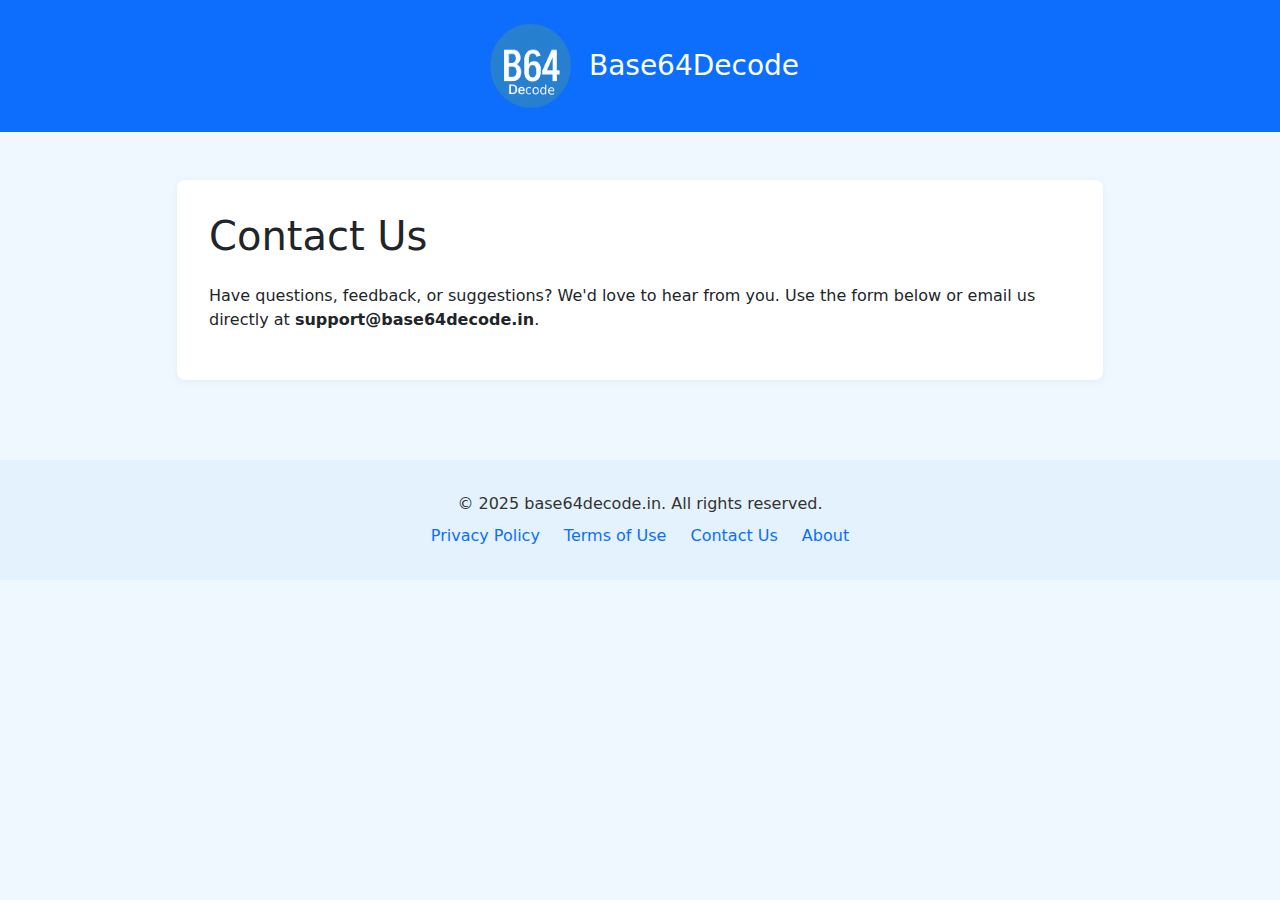
<file: contact.html>
<!DOCTYPE html> 
<html lang="en">
<head>
  <meta charset="UTF-8" />
  <meta name="viewport" content="width=device-width, initial-scale=1" />
  <title>Contact Us | Base64Decode.in</title>

  <!-- SEO Meta Tags -->
  <meta name="description" content="Get in touch with Base64Decode.in for any support, feedback, or inquiries related to Base64 decoding. We're here to assist you.">
  <meta name="robots" content="index, follow">
  <link rel="canonical" href=" https://www.base64decode.in/contact.html">

  <!-- Favicon Meta -->
  <link rel="icon" type="image/png" sizes="32x32" href="favicon.png">
  <link rel="shortcut icon" href="favicon/favicon.ico" type="image/x-icon">
  <link rel="apple-touch-icon" sizes="180x180" href="favicon/apple-touch-icon.png">
  <link rel="manifest" href="site.webmanifest">
  <meta name="theme-color" content="#0d6efd">

  <link href="https://cdn.jsdelivr.net/npm/bootstrap@5.3.0/dist/css/bootstrap.min.css" rel="stylesheet">
  <link rel="stylesheet" href="style.css">

  <style>
    body {
      background-color: #f0f8ff;
    }
    .header {
      background-color: #0d6efd;
      color: white;
      padding: 1rem 0;
    }
    .main-card {
      background: #fff;
      border-radius: 0.5rem;
      padding: 2rem;
      box-shadow: 0 2px 10px rgba(0, 0, 0, 0.05);
    }
    .footer {
      background-color: #e3f2fd;
      color: #333;
      padding: 2rem 0;
      margin-top: 2rem;
    }
    .footer a {
      color: #0d6efd;
      text-decoration: none;
    }
    .footer a:hover {
      text-decoration: underline;
    }
    textarea {
      resize: vertical;
      min-height: 150px;
    }
    .form-check-label {
      font-weight: 500;
    }
    .btn-primary:hover,
    .btn-primary:focus {
      background-color: #0b5ed7;
      box-shadow: 0 0 0 0.2rem rgba(13,110,253,.25);
    }
  </style>
</head>
<body>

  <!-- Header -->
  <header class="header text-center">
    <div class="container">
      <a href=" https://www.base64decode.in" class="nav-link">
        <div class="d-flex align-items-center justify-content-center gap-2">
          <img src="logo.png" alt="Base64Decode Logo" width="100" height="100">
          <h1 class="h3 mb-0">Base64Decode</h1>
        </div>
      </a>
    </div>
  </header>

  <!-- Main Content -->
  <main class="container py-5">
    <div class="row justify-content-center">
      <div class="col-lg-10">
        <div class="main-card">
          <h1 class="mb-4">Contact Us</h1>
          <p>Have questions, feedback, or suggestions? We'd love to hear from you. Use the form below or email us directly at <strong>support@base64decode.in</strong>.</p>

          <!-- Alert Messages -->
          <!--<div id="alertBox"></div>

          <form id="contactForm" action="#" method="POST">
            <div class="mb-3">
              <label for="name" class="form-label">Your Name</label>
              <input type="text" class="form-control" id="name" name="name" placeholder="John Doe" required autocomplete="name">
            </div>
            <div class="mb-3">
              <label for="email" class="form-label">Your Email</label>
              <input type="email" class="form-control" id="email" name="email" placeholder="you@example.com" required autocomplete="email">
            </div>
            <div class="mb-3">
              <label for="message" class="form-label">Message</label>
              <textarea class="form-control" id="message" name="message" rows="5" placeholder="Write your message here..." required></textarea>
            </div>
            <button type="submit" class="btn btn-primary">Send Message</button>
          </form>-->
        </div>
      </div>
    </div>
  </main>

  <!-- Footer -->
  <footer class="footer text-center">
    <div class="container">
      <p class="mb-2">&copy; 2025 base64decode.in. All rights reserved.</p>
      <div class="d-flex justify-content-center flex-wrap gap-4">
        <a href="privacyPolicy.html">Privacy Policy</a>
        <a href="terms.html">Terms of Use</a>
        <a href="contact.html">Contact Us</a>
        <a href="about.html">About</a>
      </div>
    </div>
  </footer>

  <script src="https://cdn.jsdelivr.net/npm/bootstrap@5.3.0/dist/js/bootstrap.bundle.min.js"></script>

  <!-- Form Validation and Feedback -->
  <script>
    document.getElementById("contactForm").addEventListener("submit", function (e) {
      e.preventDefault();

      const name = document.getElementById("name").value.trim();
      const email = document.getElementById("email").value.trim();
      const message = document.getElementById("message").value.trim();
      const alertBox = document.getElementById("alertBox");

      if (!name || !email || !message) {
        showAlert("Please fill out all fields.", "danger");
        return;
      }

      // Simulate successful submission
      setTimeout(() => {
        showAlert("Your message has been sent successfully!", "success");
        document.getElementById("contactForm").reset();
      }, 500);
    });

    function showAlert(message, type) {
      const alertHTML = `
        <div class="alert alert-${type} alert-dismissible fade show" role="alert">
          ${message}
          <button type="button" class="btn-close" data-bs-dismiss="alert" aria-label="Close"></button>
        </div>`;
      const alertBox = document.getElementById("alertBox");
      alertBox.innerHTML = alertHTML;

      setTimeout(() => {
        const alert = document.querySelector(".alert");
        if (alert) {
          alert.classList.remove("show");
          alert.classList.add("fade");
        }
      }, 5000);
    }
  </script>

</body>
</html>
</file>
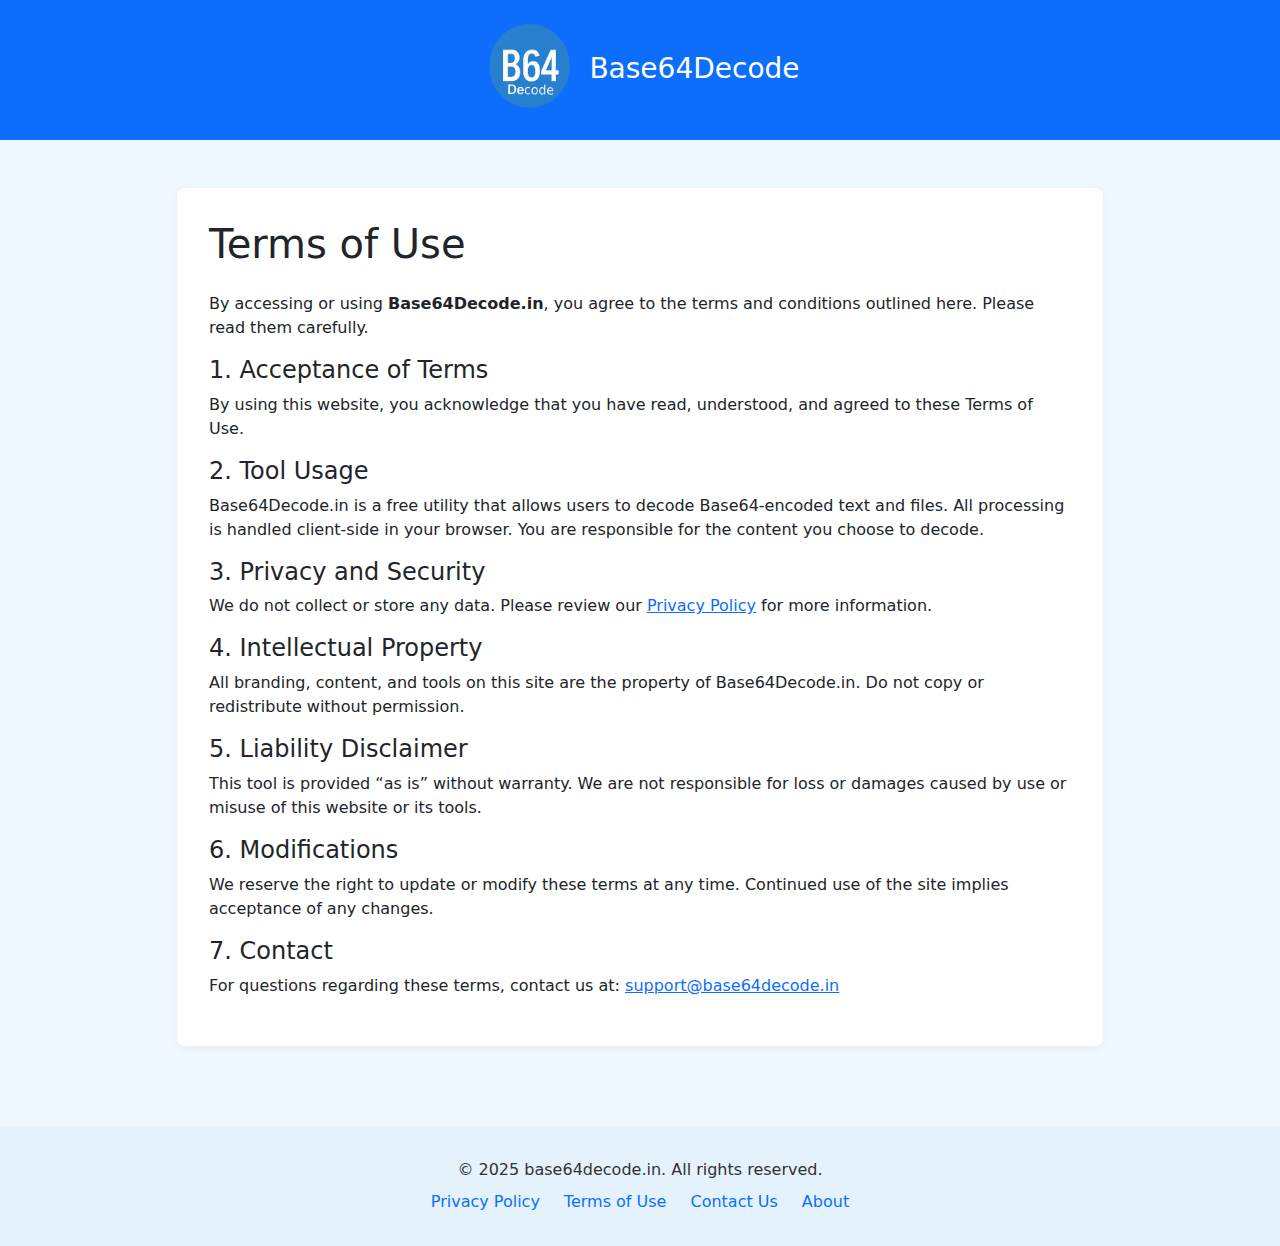
<file: terms.html>
<!DOCTYPE html>
<html lang="en">
<head>
  <meta charset="UTF-8" />
  <meta name="viewport" content="width=device-width, initial-scale=1" />
  <title>Terms of Use | Base64Decode.in</title>

  <!-- SEO Meta Tags -->
  <meta name="description" content="Review the Terms of Use for Base64Decode.in. Understand your responsibilities and our limitations for using this free Base64 decoding tool.">
  <meta name="robots" content="index, follow">
  <link rel="canonical" href="https://base64decode.in/terms.html">

  <!-- Favicon -->
  <link rel="icon" type="image/png" sizes="32x32" href="favicon.png">
  <link rel="shortcut icon" href="favicon/favicon.ico" type="image/x-icon">
  <link rel="apple-touch-icon" sizes="180x180" href="favicon/apple-touch-icon.png">
  <link rel="manifest" href="site.webmanifest">
  <meta name="theme-color" content="#0d6efd">

  <link href="https://cdn.jsdelivr.net/npm/bootstrap@5.3.0/dist/css/bootstrap.min.css" rel="stylesheet">
  <link rel="stylesheet" href="style.css">

  <style>
    body { background-color: #f0f8ff; }
    .header { background-color: #0d6efd; color: white; padding: 1rem 0; }
    .main-card { background: #fff; border-radius: 0.5rem; padding: 2rem; box-shadow: 0 2px 10px rgba(0,0,0,0.05); }
    .footer { background-color: #e3f2fd; color: #333; padding: 2rem 0; margin-top: 2rem; }
    .footer a { color: #0d6efd; text-decoration: none; }
    .footer a:hover { text-decoration: underline; }
  </style>
</head>
<body>

  <header class="header text-center">
    <div class="container">
      <a href="index.html" class="nav-link">
        <h1 class="h3 mb-0">
          <img src="logo.png" alt="Base64Decode Logo" width="100" height="100" class="mb-2">
          Base64Decode
        </h1>
      </a>
    </div>
  </header>

  <main class="container py-5">
    <div class="row justify-content-center">
      <div class="col-lg-10">
        <div class="main-card">
          <h1 class="mb-4">Terms of Use</h1>

          <p>By accessing or using <strong>Base64Decode.in</strong>, you agree to the terms and conditions outlined here. Please read them carefully.</p>

          <h4>1. Acceptance of Terms</h4>
          <p>By using this website, you acknowledge that you have read, understood, and agreed to these Terms of Use.</p>

          <h4>2. Tool Usage</h4>
          <p>Base64Decode.in is a free utility that allows users to decode Base64-encoded text and files. All processing is handled client-side in your browser. You are responsible for the content you choose to decode.</p>

          <h4>3. Privacy and Security</h4>
          <p>We do not collect or store any data. Please review our <a href="privacyPolicy.html">Privacy Policy</a> for more information.</p>

          <h4>4. Intellectual Property</h4>
          <p>All branding, content, and tools on this site are the property of Base64Decode.in. Do not copy or redistribute without permission.</p>

          <h4>5. Liability Disclaimer</h4>
          <p>This tool is provided “as is” without warranty. We are not responsible for loss or damages caused by use or misuse of this website or its tools.</p>

          <h4>6. Modifications</h4>
          <p>We reserve the right to update or modify these terms at any time. Continued use of the site implies acceptance of any changes.</p>

          <h4>7. Contact</h4>
          <p>For questions regarding these terms, contact us at: <a href="mailto:support@base64decode.in">support@base64decode.in</a></p>

        </div>
      </div>
    </div>
  </main>

  <footer class="footer text-center">
    <div class="container">
      <p class="mb-2">&copy; 2025 base64decode.in. All rights reserved.</p>
      <div class="d-flex justify-content-center flex-wrap gap-4">
        <a href="privacyPolicy.html">Privacy Policy</a>
        <a href="terms.html">Terms of Use</a>
        <a href="contact.html">Contact Us</a>
        <a href="about.html">About</a>
      </div>
    </div>
  </footer>

  <script src="https://cdn.jsdelivr.net/npm/bootstrap@5.3.0/dist/js/bootstrap.bundle.min.js"></script>
</body>
</html>
</file>
<file: style.css>
/* Status message styling */
#decodeJsonStatus {
  font-weight: 500;
  margin-top: 10px;
  font-size: 0.95rem;
  color: #333;
}

#decodeJsonStatus.success {
  color: #28a745 !important; /* Green */
}

#decodeJsonStatus.invalid {
  color: red !important;
}

/* Input & output area styling */
textarea.form-control {
  min-height: 120px;
  font-family: monospace;
  font-size: 0.95rem;
  white-space: pre-wrap;
  word-break: break-word;
}

/* Charset dropdown & controls */
select.form-select,
input[type="checkbox"] {
  margin-bottom: 8px;
}

/* Button spacing */
button.btn {
  margin: 4px 4px 4px 0;
}

/* Responsive tweaks */
@media (max-width: 768px) {
  .container {
    padding: 15px;
  }

  .form-group label {
    font-size: 0.95rem;
  }

  .btn {
    font-size: 0.9rem;
    padding: 8px 12px;
  }
}

/* File upload box */
input[type="file"] {
  margin-bottom: 10px;
}

/* Footer small text */
footer small {
  font-size: 0.85rem;
  color: #777;
}
</file>
